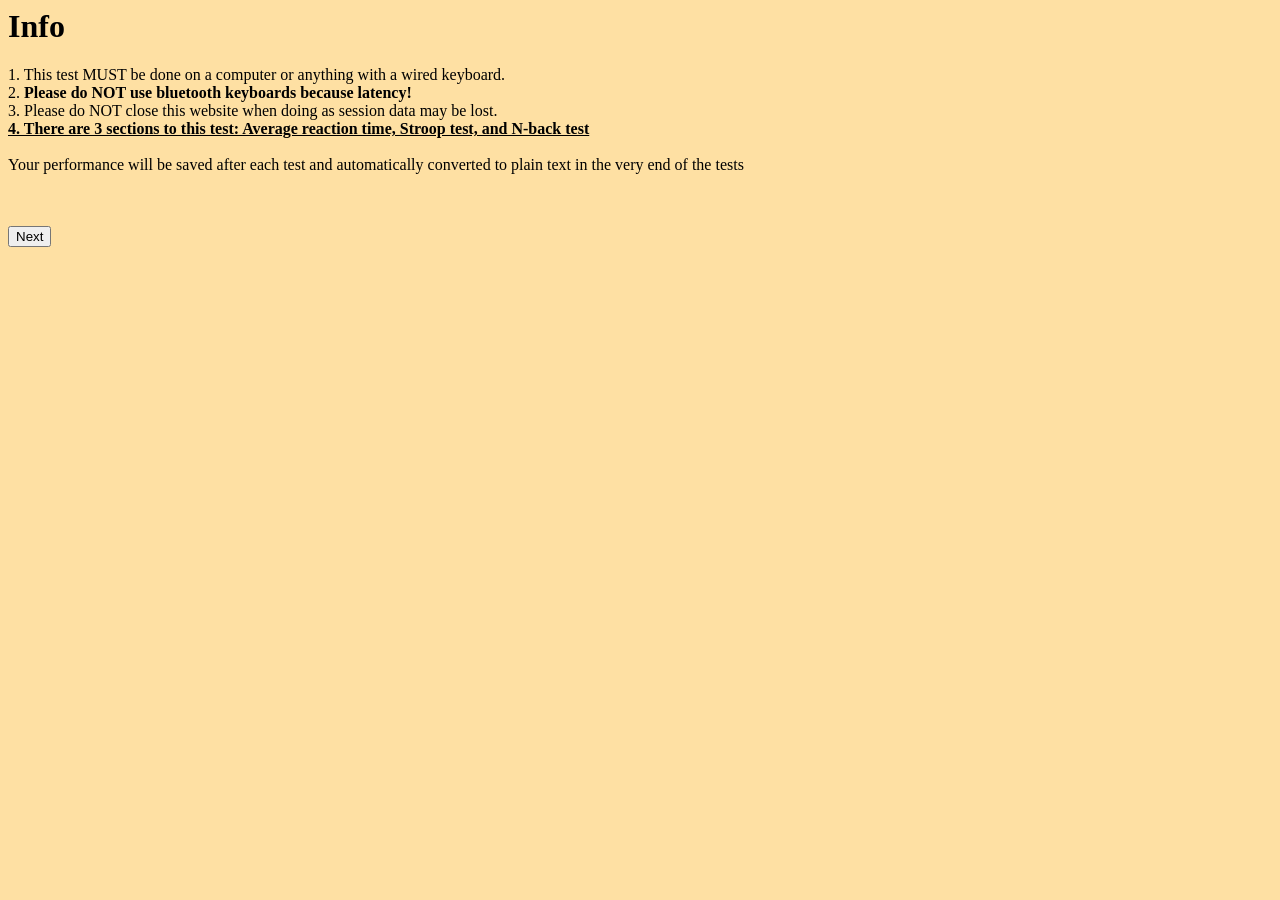
<file: index.html>
<html>
    <head>
        <meta charset = "UTF-8">
        <title>Focus test</title>

    </head>
    <body style="background-color: rgb(254, 224, 163);">
        <h1>Info</h1>
        <p>
        1. This test MUST be done on a computer or anything with a wired keyboard.<br>
        2. <b>Please do NOT use bluetooth keyboards because latency!</b><br>
        3. Please do NOT close this website when doing as session data may be lost.<br>
        <b><u>4. There are 3 sections to this test: Average reaction time, Stroop test, and N-back test</b></u><br><br>
        Your performance will be saved after each test and automatically converted to plain text in the very end of the tests</p>

<br><br>

<button onclick="nextPage()">Next</button>

<script>

function nextPage(){

    // move to next test
    window.location.href = "2reaction.html";

}

</script>
    </body>

</html>
</file>
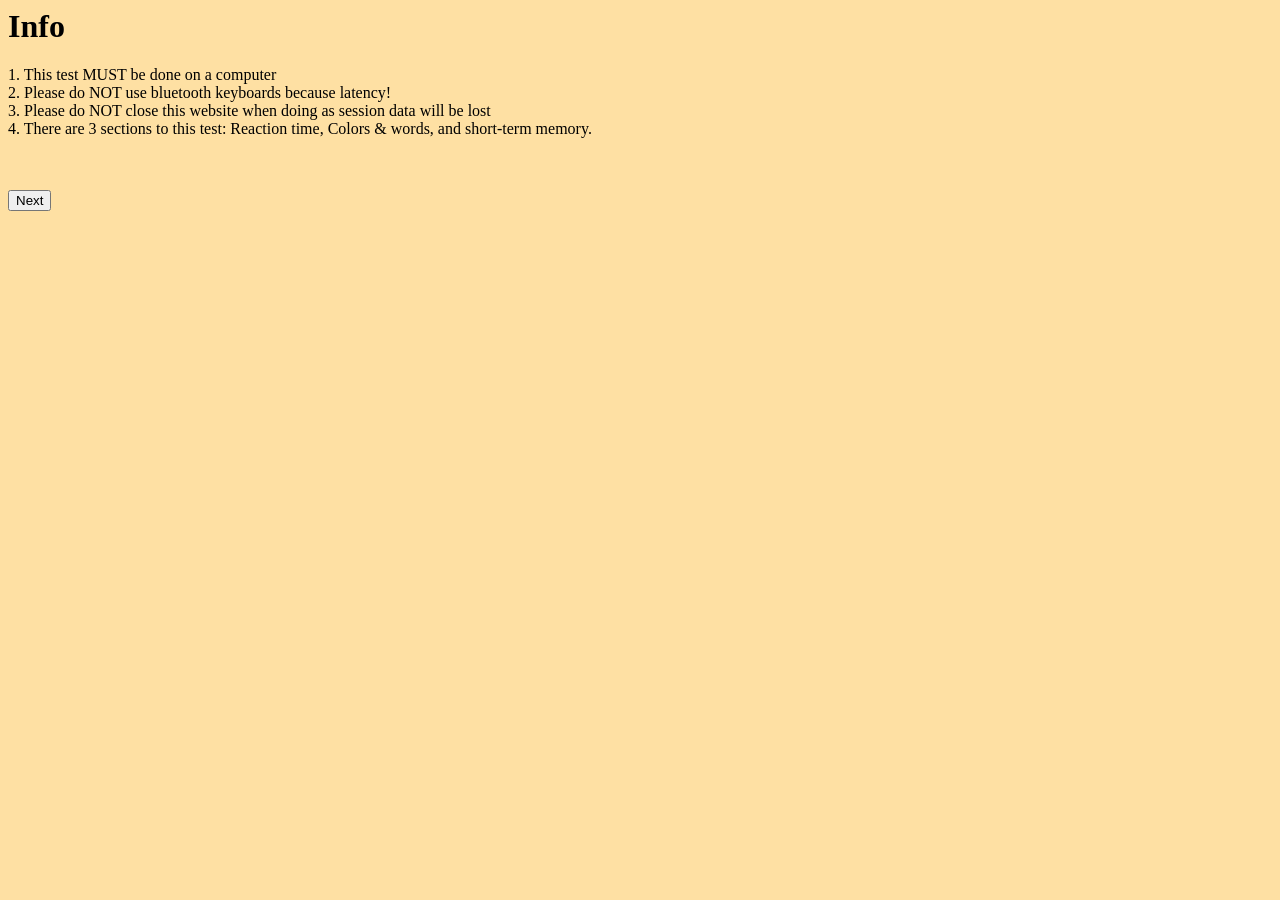
<file: .github/index.html>
<html>
    <head>
        <meta charset = "UTF-8">
        <title>Focus test</title>

    </head>
    <body style="background-color: rgb(254, 224, 163);">
        <h1>Info</h1>
        <p>
        1. This test MUST be done on a computer<br>
        2. Please do NOT use bluetooth keyboards because latency!<br>
        3. Please do NOT close this website when doing as session data will be lost<br>
        4. There are 3 sections to this test: Reaction time, Colors & words, and short-term memory.</p>

<br><br>

<button onclick="nextPage()">Next</button>

<script>

function nextPage(){

    // move to next test
    window.location.href = "2reaction.html";

}

</script>
    </body>
</html>
</file>
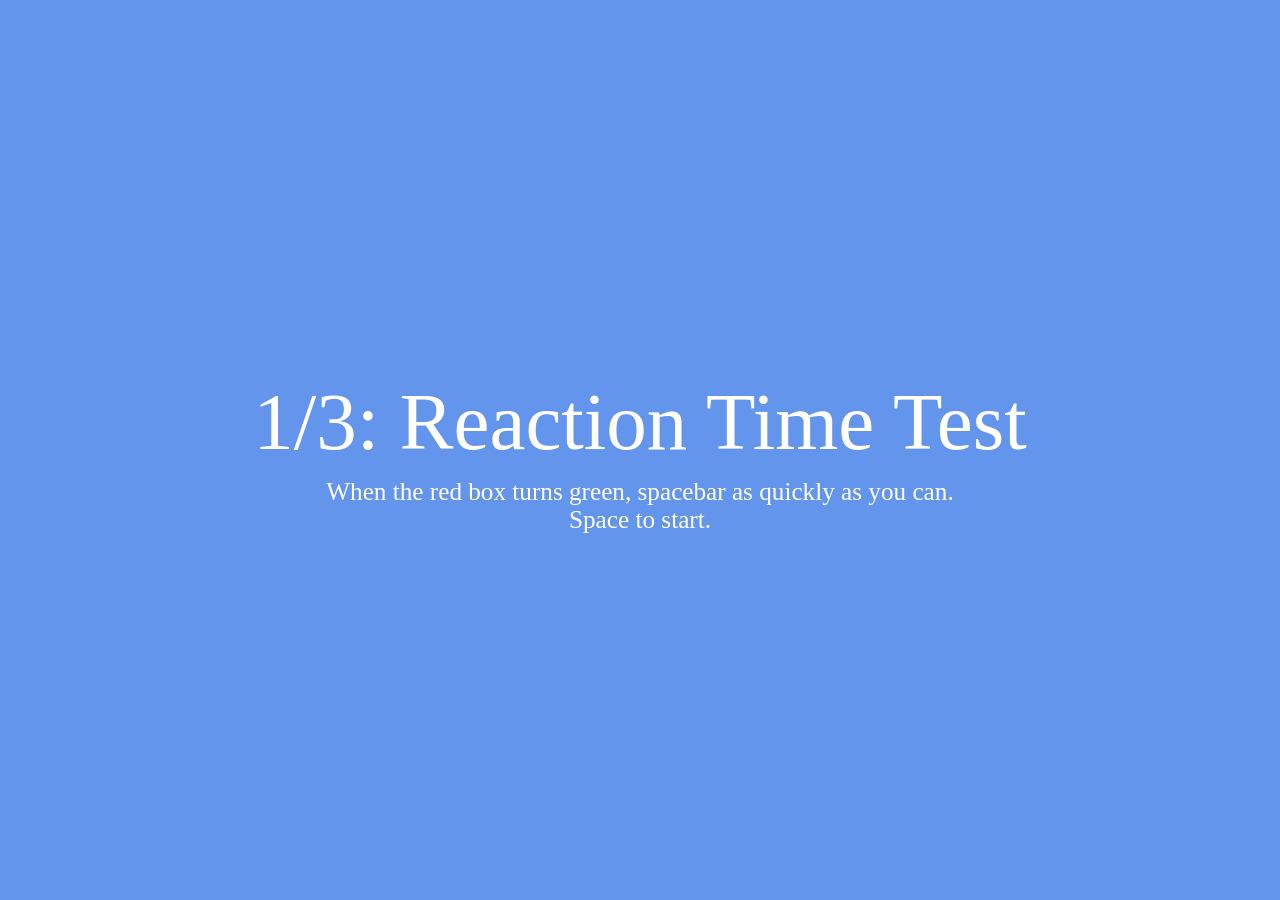
<file: 2reaction.html>
<html>
    <head>
        <meta charset = "UTF-8">
        <title>Focus test</title>
        <link rel="stylesheet" href="2reaction.css">
    </head>
    <body>
<div class="container">
			<div class="clickarea">
				<p class="message">1/3: Reaction Time Test</p>
				<p class="note">When the red box turns green, spacebar as quickly as you can.<br/>Space to start.</p>
			</div>
		</div>
    </body>
    <script type="text/javascript" src="2reaction.js"></script>
</html>
</file>
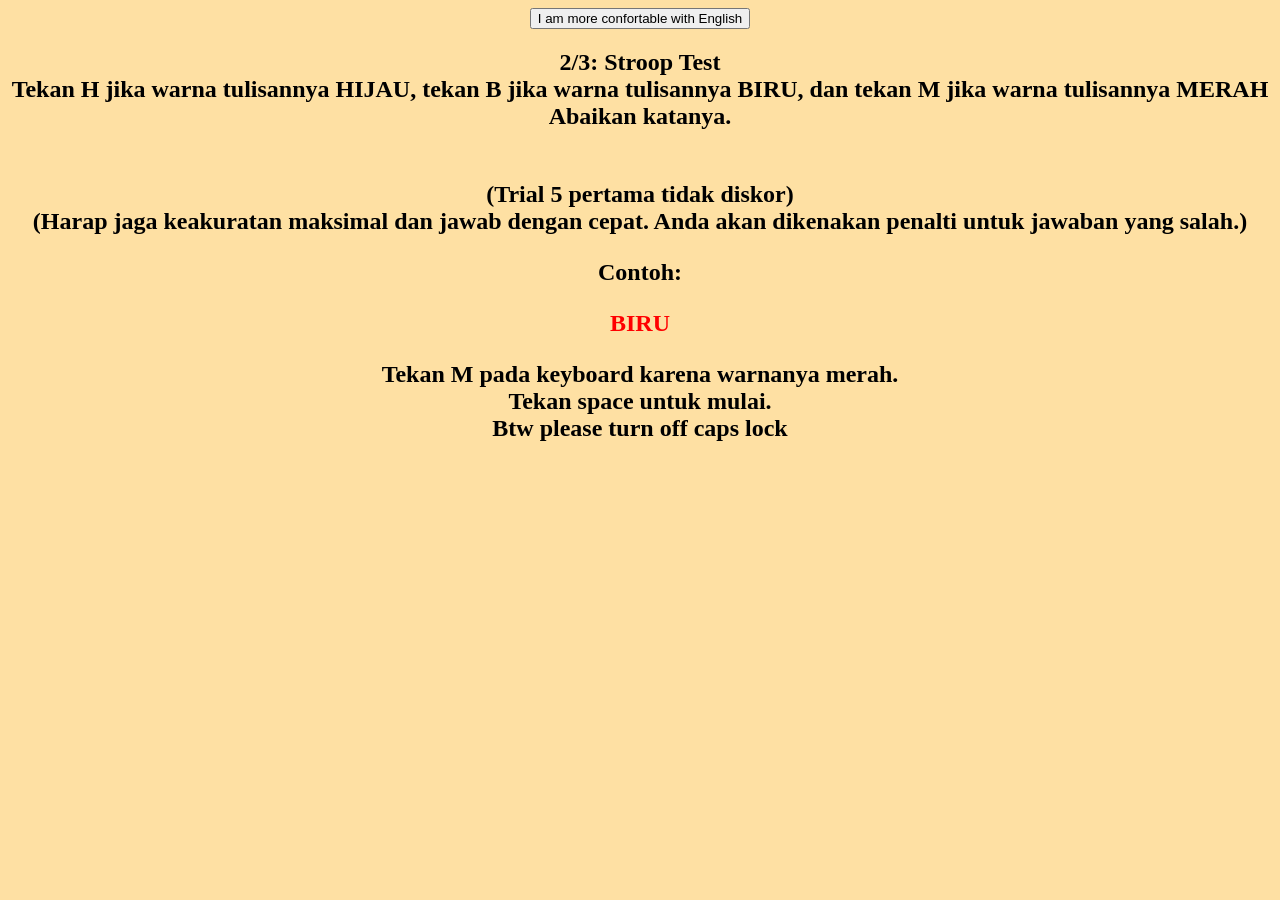
<file: 3STROOP INDO.html>
<html>
<head>
<meta charset="UTF-8">
<title>Focus Test</title>
</head>

<body style="background-color: rgb(254,224,163); text-align:center;">
<button id="indoButton" onclick="window.location.href='3STROOP.html'">
I am more confortable with English
</button>
<h2 id="instruction">
2/3: Stroop Test <br>
Tekan H jika warna tulisannya HIJAU, tekan B jika warna tulisannya BIRU, dan tekan M jika warna tulisannya MERAH<br>
Abaikan katanya.<br><br>
<p>(Trial 5 pertama tidak diskor)<br>
    (Harap jaga keakuratan maksimal dan jawab dengan cepat. Anda akan dikenakan penalti untuk jawaban yang salah.)</p>
Contoh:<br>
<p style="color:red">BIRU</p>
Tekan M pada keyboard karena warnanya merah.<br>
Tekan space untuk mulai.<br>
    Btw please turn off caps lock
</h2>

<p id="trialinfo"></p>
<h1 id="stimulus" style="font-size:80px;"></h1>

<script>

let words = ["HIJAU","BIRU","MERAH"]
let colors = ["green","blue","red"]

let trials = 25
let trialNum = 0

let startTime
let currentColor

let experimentFinished = false

let results = []
let correctCount = 0
let wrongCount = 0

let currentCongruent

let wordColorMap = {
    "HIJAU": "green",
    "BIRU": "blue",
    "MERAH": "red"
}

function randomItem(arr){
    return arr[Math.floor(Math.random()*arr.length)]
}

function nextTrial(){

    if(trialNum >= trials){
        endTest()
        return
    }

    trialNum++

    let word = randomItem(words)
    let color = randomItem(colors)
    
    currentCongruent = (wordColorMap[word] === color)
    currentColor = color

    let stim = document.getElementById("stimulus")
    stim.textContent = word
    stim.style.color = color

    startTime = performance.now()

     document.getElementById("trialinfo").textContent =
        "Trial " + trialNum + " / " + trials
}

function handleResponse(key){

    if(trialNum === 0) return
    if(document.getElementById("stimulus").textContent === "") return

    let reaction = performance.now() - startTime

    let correct = false

    if(key === "h" && currentColor === "green") correct = true
    if(key === "b" && currentColor === "blue") correct = true
    if(key === "m" && currentColor === "red") correct = true

    if(correct){
        correctCount++
    }else{
        wrongCount++
    }

    results.push({
    trial: trialNum,
    type: currentCongruent ? "Con" : "InCon",
    rt: Math.round(reaction),
    correct: correct
})
    let stim = document.getElementById("stimulus")

if(correct){
    stim.innerHTML = '<img src="correct.png" width="120">'
}else{
    stim.innerHTML = '<img src="wrong.png" width="120">'
}

setTimeout(function(){
    stim.innerHTML = ""
    nextTrial()
}, 1000)
}

function endTest(){

     let analyzed = results.slice(6,25)
    let correctCount = 0

analyzed.forEach(t => {
    if(t.correct) correctCount++
})

let accuracy = correctCount / analyzed.length
let rts = []

analyzed.forEach(t => {
    if(t.correct && t.rt) rts.push(t.rt)
})
rts.sort((a,b)=>a-b)

let medianRT

if(rts.length % 2 === 0){
    medianRT = (rts[rts.length/2 - 1] + rts[rts.length/2]) / 2
}else{
    medianRT = rts[Math.floor(rts.length/2)]
}
let stroopSummary = {
    accuracy: accuracy,
    medianRT: medianRT
}

sessionStorage.setItem("stroopSummary", JSON.stringify(stroopSummary))


    
    experimentFinished = true

    document.getElementById("stimulus").textContent = "keep going1!1!!!1!!!"

    let avg = results.reduce((sum, t) => sum + t.rt, 0) / results.length

    sessionStorage.setItem("stroopResults", JSON.stringify(results))

    document.getElementById("trialinfo").innerHTML =
        "Average RT: " + Math.round(avg) + " ms<br>" +
        "<button onclick=\"window.location.href='4nback.html'\">Next Test</button>"
}

document.addEventListener("keydown", function(e){

    if(experimentFinished) return

    if(e.code === "Space" && trialNum === 0){
        document.getElementById("instruction").textContent = ""
        document.getElementById("indoButton").style.display = "none"
        nextTrial()
    }

    if(e.key === "h" || e.key === "b"|| e.key === "m"){
        handleResponse(e.key)
    }

})
</script>

</body>

</html>
</file>
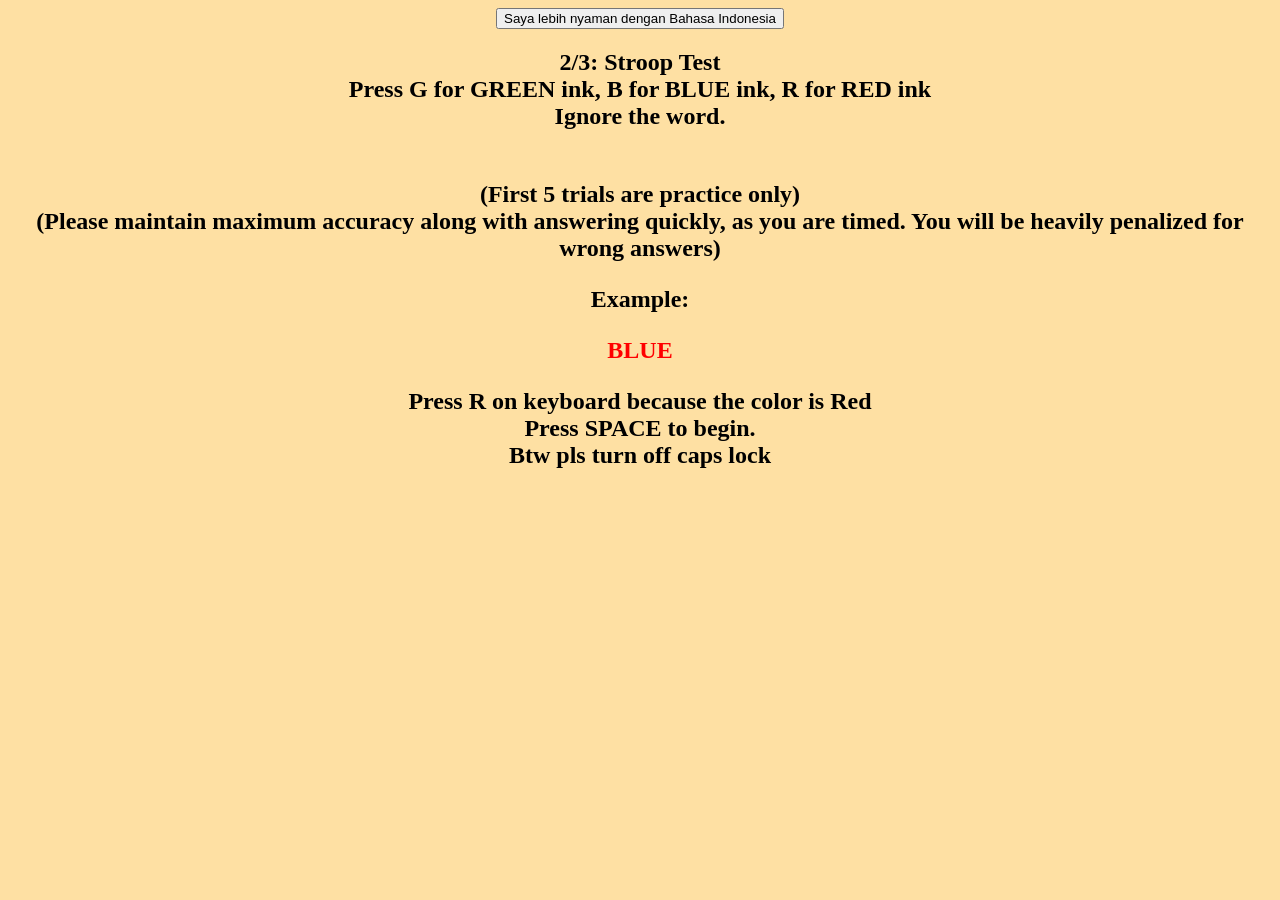
<file: 3STROOP.html>
<html>
<head>
<meta charset="UTF-8">
<title>Focus Test</title>
</head>

<body style="background-color: rgb(254,224,163); text-align:center;">
<button id="indoButton" onclick="window.location.href='3STROOP INDO.html'">
Saya lebih nyaman dengan Bahasa Indonesia
</button>
<h2 id="instruction">
2/3: Stroop Test <br>
Press G for GREEN ink, B for BLUE ink, R for RED ink<br>
Ignore the word.<br><br>
<p>(First 5 trials are practice only)<br>
    (Please maintain maximum accuracy along with answering quickly, as you are timed. You will be heavily penalized for wrong answers)</p>
Example:<br>
<p style="color:red">BLUE</p>
Press R on keyboard because the color is Red<br>
Press SPACE to begin.<br>
Btw pls turn off caps lock
</h2>

<p id="trialinfo"></p>
<h1 id="stimulus" style="font-size:80px;"></h1>

<script>

let words = ["GREEN","BLUE","RED"]
let colors = ["green","blue","red"]

let trials = 25
let trialNum = 0

let startTime
let currentColor

let experimentFinished = false

let trialinfo = document.getElementById("trialinfo")

let results = []
let correctCount = 0
let wrongCount = 0

let currentCongruent

function randomItem(arr){
    return arr[Math.floor(Math.random()*arr.length)]
}

function nextTrial(){

    if(trialNum >= trials){
        endTest()
        return
    }

    trialNum++  

    let word = randomItem(words)
    let color = randomItem(colors)
    
    currentCongruent = (word.toLowerCase() === color)
    currentColor = color

    let stim = document.getElementById("stimulus")
    stim.textContent = word
    stim.style.color = color

    startTime = performance.now()

     document.getElementById("trialinfo").textContent =
        "Trial " + trialNum + " / " + trials
}

function handleResponse(key){

    if(trialNum === 0) return
    if(document.getElementById("stimulus").textContent === "") return

    let reaction = performance.now() - startTime

    let correct = false

    if(key === "g" && currentColor === "green") correct = true
    if(key === "b" && currentColor === "blue") correct = true
    if(key === "r" && currentColor === "red") correct = true

    if(correct){
        correctCount++
    }else{
        wrongCount++
    }

    results.push({
    trial: trialNum,
    type: currentCongruent ? "Con" : "InCon",
    rt: Math.round(reaction),
    correct: correct
})
    let stim = document.getElementById("stimulus")

if(correct){
    stim.innerHTML = '<img src="correct.png" width="120">'
}else{
    stim.innerHTML = '<img src="wrong.png" width="120">'
}

setTimeout(function(){
    stim.innerHTML = ""
    nextTrial()
}, 1000)
}

function endTest(){
     let analyzed = results.slice(6,25)
    let correctCount = 0

analyzed.forEach(t => {
    if(t.correct) correctCount++
})

let accuracy = correctCount / analyzed.length
let rts = []

analyzed.forEach(t => {
    if(t.correct && t.rt) rts.push(t.rt)
})
rts.sort((a,b)=>a-b)

let medianRT

if(rts.length % 2 === 0){
    medianRT = (rts[rts.length/2 - 1] + rts[rts.length/2]) / 2
}else{
    medianRT = rts[Math.floor(rts.length/2)]
}
let stroopSummary = {
    accuracy: accuracy,
    medianRT: medianRT
}

sessionStorage.setItem("stroopSummary", JSON.stringify(stroopSummary))


    
    experimentFinished = true

    document.getElementById("stimulus").textContent = "keep going!!!!1111!!!!1111!"

    let avg = results.reduce((sum, t) => sum + t.rt, 0) / results.length

    sessionStorage.setItem("stroopResults", JSON.stringify(results))

    document.getElementById("trialinfo").innerHTML =
        "Average RT: " + Math.round(avg) + " ms<br>" +
        "<button onclick=\"window.location.href='4nback.html'\">Next Test</button>"
}

document.addEventListener("keydown", function(e){

    if(experimentFinished) return

    if(e.code === "Space" && trialNum === 0){
        document.getElementById("instruction").textContent = ""
        document.getElementById("indoButton").style.display = "none"
        nextTrial()
    }

    if(e.key === "g" || e.key === "b"|| e.key === "r"){
        handleResponse(e.key)
    }

})
</script>

</body>

</html>
</file>
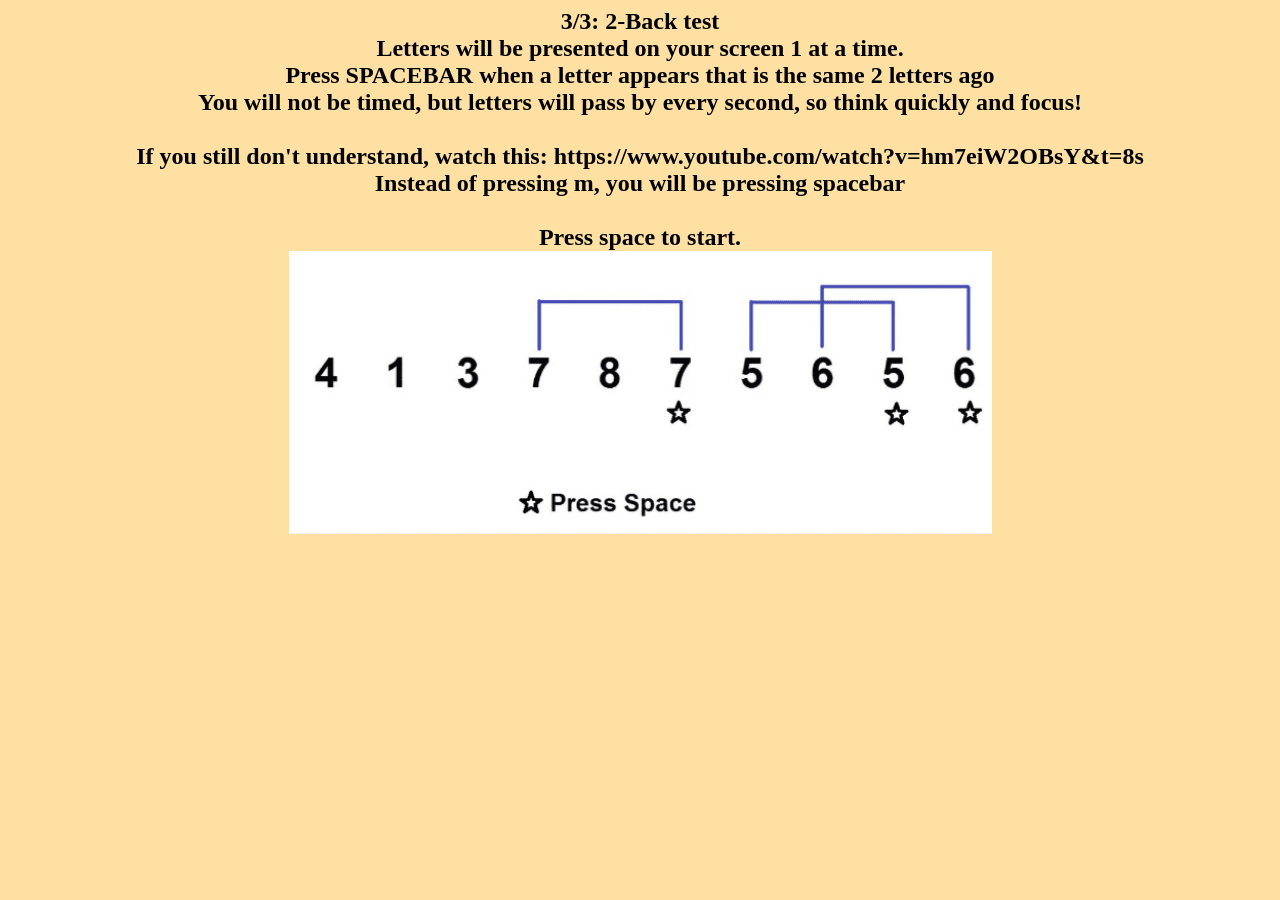
<file: 4nback.html>
<html>
    <head>
        <meta charset = "UTF-8">
        <title>Focus test</title>
    </head>
    <body style="background-color: rgb(254,224,163); text-align:center;">
        <h2 id="instruction">
        3/3: 2-Back test<br>
        Letters will be presented on your screen 1 at a time.<br>
        Press SPACEBAR when a letter appears that is the same 2 letters ago<br>
        You will not be timed, but letters will pass by every second, so think quickly and focus!<br><br>
        If you still don't understand, watch this: https://www.youtube.com/watch?v=hm7eiW2OBsY&t=8s<br>
        Instead of pressing m, you will be pressing spacebar<br><br>
        Press space to start.<br>
        <img src="instruction.png"></img>
        </h2>

        <p id="trialinfo"></p>
    </body>

    <script>
        function z(p) {
    let a1 = -39.6968302866538
    let a2 = 220.946098424521
    let a3 = -275.928510446969
    let a4 = 138.357751867269
    let a5 = -30.6647980661472
    let a6 = 2.50662827745924

    let b1 = -54.4760987982241
    let b2 = 161.585836858041
    let b3 = -155.698979859887
    let b4 = 66.8013118877197
    let b5 = -13.2806815528857

    let c1 = -0.00778489400243029
    let c2 = -0.322396458041136
    let c3 = -2.40075827716184
    let c4 = -2.54973253934373
    let c5 = 4.37466414146497
    let c6 = 2.93816398269878

    let d1 = 0.00778469570904146
    let d2 = 0.32246712907004
    let d3 = 2.445134137143
    let d4 = 3.75440866190742

    let pLow = 0.02425
    let pHigh = 1 - pLow

    let q, r

    if (p < pLow) {
        q = Math.sqrt(-2 * Math.log(p))
        return (((((c1*q+c2)*q+c3)*q+c4)*q+c5)*q+c6) /
               ((((d1*q+d2)*q+d3)*q+d4)*q+1)
    }

    if (p <= pHigh) {
        q = p - 0.5
        r = q*q
        return (((((a1*r+a2)*r+a3)*r+a4)*r+a5)*r+a6)*q /
               (((((b1*r+b2)*r+b3)*r+b4)*r+b5)*r+1)
    }

    q = Math.sqrt(-2 * Math.log(1-p))
    return -(((((c1*q+c2)*q+c3)*q+c4)*q+c5)*q+c6) /
            ((((d1*q+d2)*q+d3)*q+d4)*q+1)
}
let letters = "ABCDEFG"

let trials = 30
let trialNum = 0

let sequence = []
let results = []

let started = false
let awaitingResponse = false
let pressed = false

let trialinfo = document.getElementById("trialinfo")

let matchProbability = 0.4

let stimulus = document.createElement("h1")
stimulus.style.fontSize = "100px"
document.body.appendChild(stimulus)

let star = document.createElement("p")
star.textContent = "★"
star.style.fontSize = "40px"
star.style.marginTop = "-40px"
star.style.display = "none"
document.body.appendChild(star)

function randomLetter(){
    return letters[Math.floor(Math.random()*letters.length)]
}

function nextTrial(){

    let forceNoMatch = false

    if(results.length >= 2){
    if(results[results.length-1].match && results[results.length-2].match){
        forceNoMatch = true
    }
    }
    
    trialNum++
    trialinfo.textContent = "Trial " + trialNum + " / " + trials

    if(trialNum > trials){
        endTest()
        return
    }

    pressed = false

    let letter
    let willMatch = false

    if(sequence.length >= 2 && !forceNoMatch && Math.random() < matchProbability){
    letter = sequence[sequence.length - 2]   // create match
    willMatch = true
    }else{
    letter = randomLetter()

    // prevent accidental match ONLY if we are not forcing one
    if(sequence.length >= 2){
        while(letter === sequence[sequence.length - 2]){
            letter = randomLetter()
        }
    }
    }

    sequence.push(letter)

    stimulus.textContent = letter

    awaitingResponse = true

    setTimeout(function(){

        awaitingResponse = false

        let match = false

        if(sequence.length > 2){
            match = (sequence[sequence.length-1] === sequence[sequence.length-3])
        }

        let correct = false

        if(match && pressed) correct = true
        if(!match && !pressed) correct = true

        results.push({
            trial: trialNum,
            letter: letter,
            match: match,
            pressed: pressed,
            correct: correct
        })
star.style.display = "none"
        if(correct){
            stimulus.innerHTML = '<img src="correct.png" align="left" width="120">'
        }else{
            stimulus.innerHTML = '<img src="wrong.png" align="left" width="120">'
        }

        setTimeout(function(){
            stimulus.textContent = ""
            nextTrial()
        },1500)

    },1200)
}

document.addEventListener("keydown", function(e){

    if(e.code === "Space" && !started){
        started = true
        document.getElementById("instruction").style.display = "none"
        nextTrial()
        return
    }

    if(e.code === "Space" && awaitingResponse && !pressed){
        pressed = true
        star.style.display = "block"
    }

})

function endTest(){

    let analyzed = results.slice(5)
    let hits = 0
    let misses = 0
    let falseAlarms = 0
    let correctRejections = 0

    analyzed.forEach(t => {

    if(t.match && t.pressed) hits++
    if(t.match && !t.pressed) misses++
    if(!t.match && t.pressed) falseAlarms++
    if(!t.match && !t.pressed) correctRejections++

    })

    let accuracy = (hits + correctRejections) / analyzed.length

    let hitRate = hits / (hits + misses)
    let faRate = falseAlarms / (falseAlarms + correctRejections)

    hitRate = Math.min(Math.max(hitRate, 0.01), 0.99)
    faRate = Math.min(Math.max(faRate, 0.01), 0.99)

    let dprime = z(hitRate) - z(faRate)

    stimulus.textContent = "Test finished"

    sessionStorage.setItem("nbackResults", JSON.stringify(results))

    let nbackSummary = {
    accuracy: accuracy,
    dprime: dprime
    }

sessionStorage.setItem("nbackSummary", JSON.stringify(nbackSummary))
    
    let btn = document.createElement("button")
    btn.textContent = "Results"
    btn.onclick = function(){
        window.location.href = "5results.html"
    }

    document.body.appendChild(document.createElement("br"))
    document.body.appendChild(btn)
}
    </script>
</html>
</file>
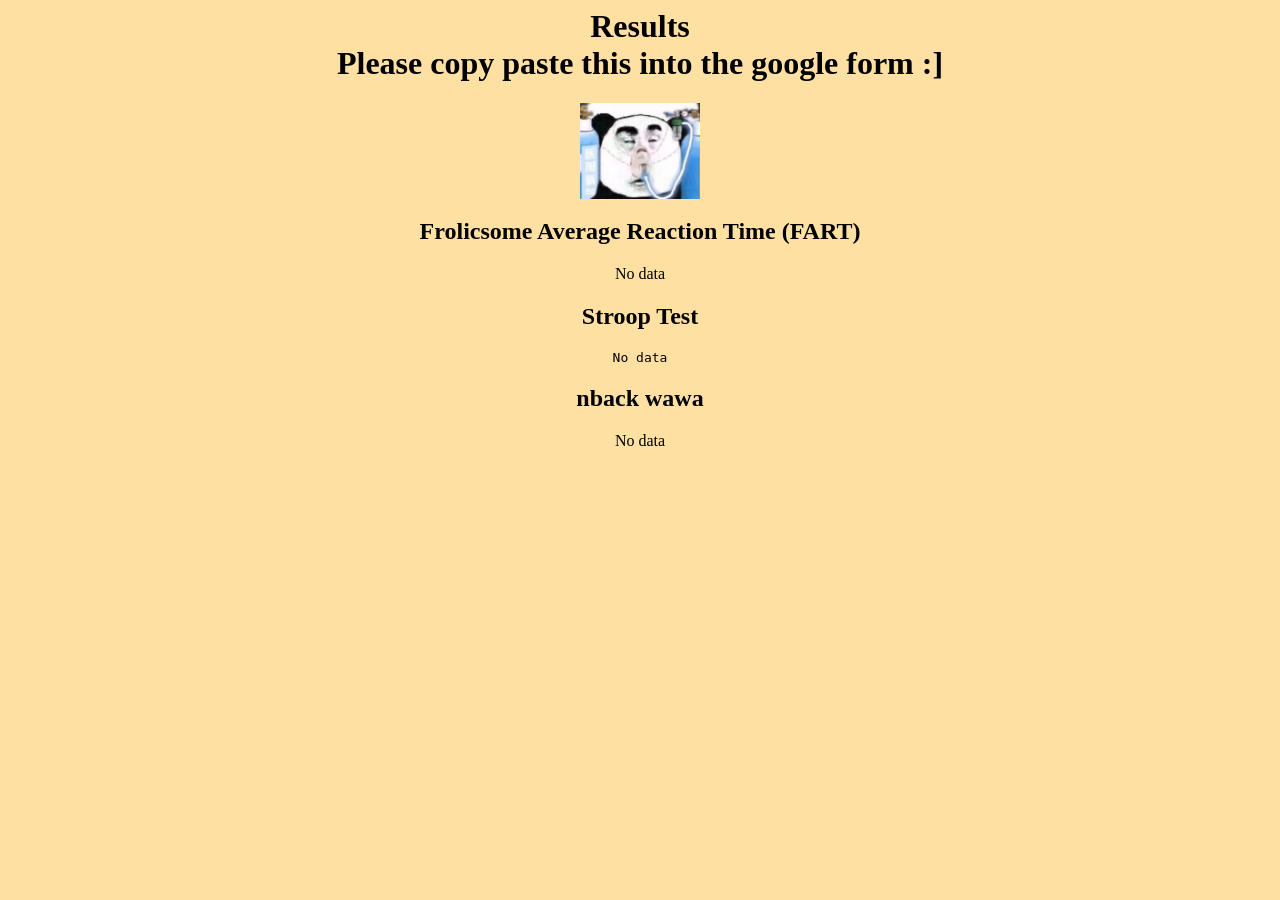
<file: 5results.html>
<html>
<head>
<meta charset="UTF-8">
<title>Focus Test</title>
</head>

<body style="background-color: rgb(254,224,163); text-align:center;">

<h1>Results<br>Please copy paste this into the google form :]</h1>
<img src="m.jpg" style="max-width:120px">

<h2>Frolicsome Average Reaction Time (FART)</h2>
<p><span id="avgRT"></span></p>

<h2>Stroop Test</h2>
<pre id="stroop"></pre>

<h2>nback wawa</h2>
<p id="nbackscore"></p>

<script>
let reaction = JSON.parse(sessionStorage.getItem("reactionResults"))
//FART
if(reaction){

    let analyzed = reaction.slice(1,9) // trials 2–9

    let filtered = analyzed.filter(rt => rt <= 1000)

    let sum = filtered.reduce((a,b)=>a+b,0)

    let avgRT = filtered.length ? sum / filtered.length : 0

    document.getElementById("avgRT").textContent =
        avgRT.toFixed(1) + " ms"

}else{
    document.getElementById("avgRT").textContent = "No data"
}
    
// NBACK TEST real
let nbackSummary = JSON.parse(sessionStorage.getItem("nbackSummary"))

if(nbackSummary){

    let text =
    "Accuracy: " + (nbackSummary.accuracy*100).toFixed(1) + "%<br>" +
    "d′: " + nbackSummary.dprime.toFixed(2)

    document.getElementById("nbackscore").innerHTML = text

}else{
    document.getElementById("nbackscore").textContent = "No data"
}

//srtroop wawaawawawawwawawa
// STROOP TEST
let stroop2 = JSON.parse(sessionStorage.getItem("stroopSummary"))

if(stroop2){

    document.getElementById("stroop").innerHTML =
    "Accuracy: " + (stroop2.accuracy*100).toFixed(1) + "%<br>" +
    "Median RT: " + stroop2.medianRT.toFixed(0) + " ms"}

else{
    document.getElementById("stroop").textContent = "No data"
}
</script>

</body>
</html>
</file>
<file: 2reaction.css>
body {
	height: 100%;
	margin: 0;
	-webkit-font-smoothing: antialiased;
	-moz-osx-font-smoothing: grayscale;
}

.container {
	display: flex;
	flex-direction: column;
	align-items: center;
	justify-content: center;
}

.clickarea {
	display: flex;
	flex-direction: column;
	/* flex-grow: 1; */
	align-items: center;
	justify-content: center;
	height: 100vh;
	width: 100vw;
	color: white;
	background-color: cornflowerblue;
	cursor: pointer;
}

.red {
	background-color: tomato;
}

.green {
	background-color: forestgreen;
}

.message {
	margin: 1vh;
	text-align: center;
	-webkit-user-select: none;        
	-moz-user-select: none;
	-ms-user-select: none;
	user-select: none;
	font-size: 9vh;
}

.note {
	margin: 0;
	text-align: center;
	font-size: 2.8vh;
}
</file>
